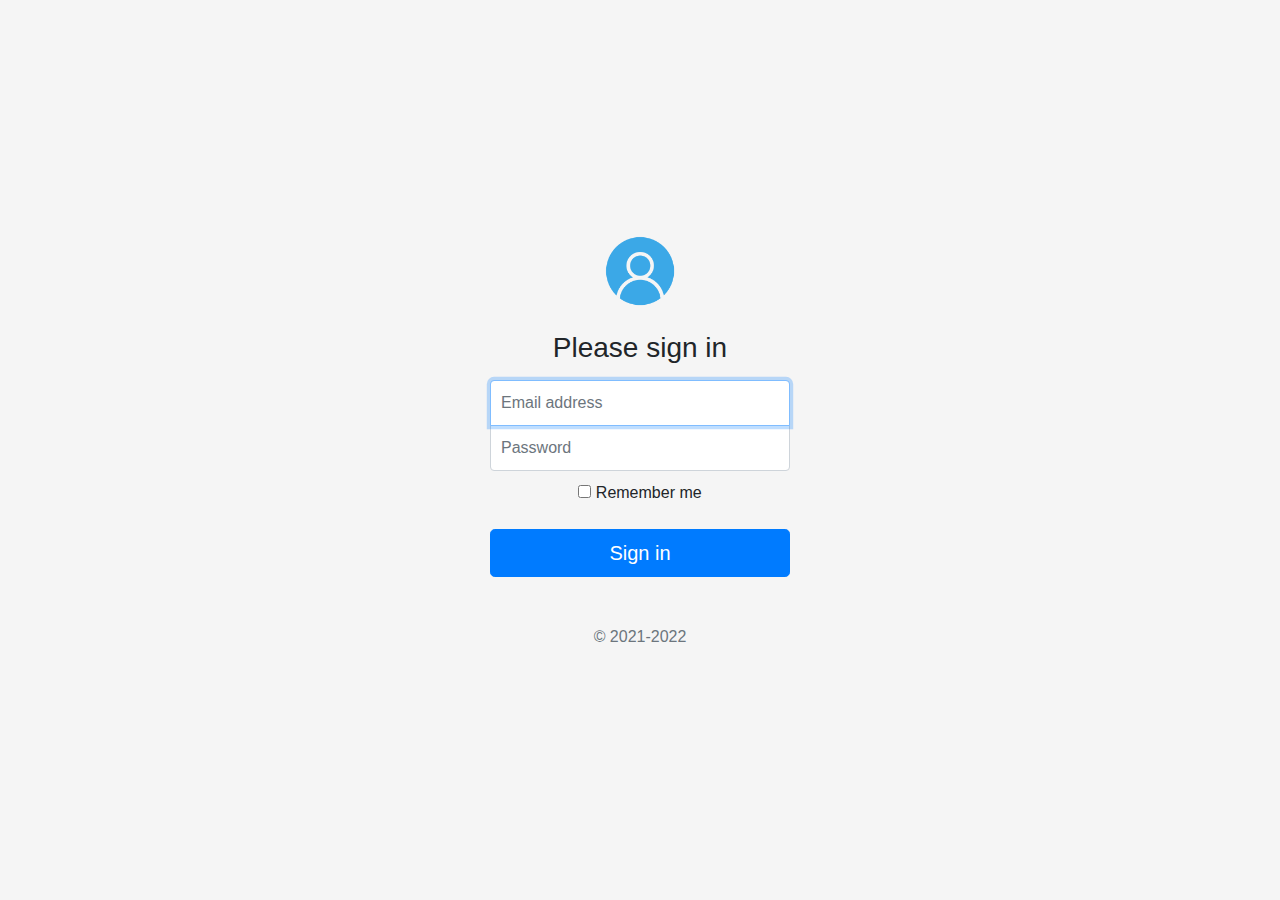
<file: signin.html>
<!doctype html>
<html lang="en">
  <head>
    <meta charset="utf-8">
    <meta name="viewport" content="width=device-width, initial-scale=1, shrink-to-fit=no">
    <meta name="description" content="">
    <meta name="author" content="">
    <link rel="icon" href="/docs/4.0/assets/img/favicons/favicon.ico">

    <title>Sign in: National Institute of Technology Raipur</title>

    <link rel="canonical" href="https://getbootstrap.com/docs/4.0/examples/sign-in/">

    <!-- Bootstrap core CSS -->
    <link rel="stylesheet" href="https://maxcdn.bootstrapcdn.com/bootstrap/4.0.0/css/bootstrap.min.css" integrity="sha384-Gn5384xqQ1aoWXA+058RXPxPg6fy4IWvTNh0E263XmFcJlSAwiGgFAW/dAiS6JXm" crossorigin="anonymous">

    <!-- Custom styles for this template -->
    <link href="css/styles1.css" rel="stylesheet">
  </head>

  <body class="text-center">
    <form class="form-signin">
      <img class="mb-4" src="images/login.png" alt="" width="72" height="72">
      <h1 class="h3 mb-3 font-weight-normal">Please sign in</h1>
      <label for="inputEmail" class="sr-only">Email address</label>
      <input type="email" id="inputEmail" class="form-control" placeholder="Email address" required autofocus>
      <label for="inputPassword" class="sr-only">Password</label>
      <input type="password" id="inputPassword" class="form-control" placeholder="Password" required>
      <div class="checkbox mb-3">
        <label>
          <input type="checkbox" value="remember-me"> Remember me
        </label>
      </div>
      <button class="btn btn-lg btn-primary btn-block" type="submit">Sign in</button>
      <p class="mt-5 mb-3 text-muted">&copy; 2021-2022</p>
    </form>
  </body>
</html>
</file>
<file: css/styles1.css>
html,
body {
  height: 100%;
}

body {
  display: -ms-flexbox;
  display: -webkit-box;
  display: flex;
  -ms-flex-align: center;
  -ms-flex-pack: center;
  -webkit-box-align: center;
  align-items: center;
  -webkit-box-pack: center;
  justify-content: center;
  padding-top: 40px;
  padding-bottom: 40px;
  background-color: #f5f5f5;
}

.form-signin {
  width: 100%;
  max-width: 330px;
  padding: 15px;
  margin: 0 auto;
}
.form-signin .checkbox {
  font-weight: 400;
}
.form-signin .form-control {
  position: relative;
  box-sizing: border-box;
  height: auto;
  padding: 10px;
  font-size: 16px;
}
.form-signin .form-control:focus {
  z-index: 2;
}
.form-signin input[type="email"] {
  margin-bottom: -1px;
  border-bottom-right-radius: 0;
  border-bottom-left-radius: 0;
}
.form-signin input[type="password"] {
  margin-bottom: 10px;
  border-top-left-radius: 0;
  border-top-right-radius: 0;
}
</file>
